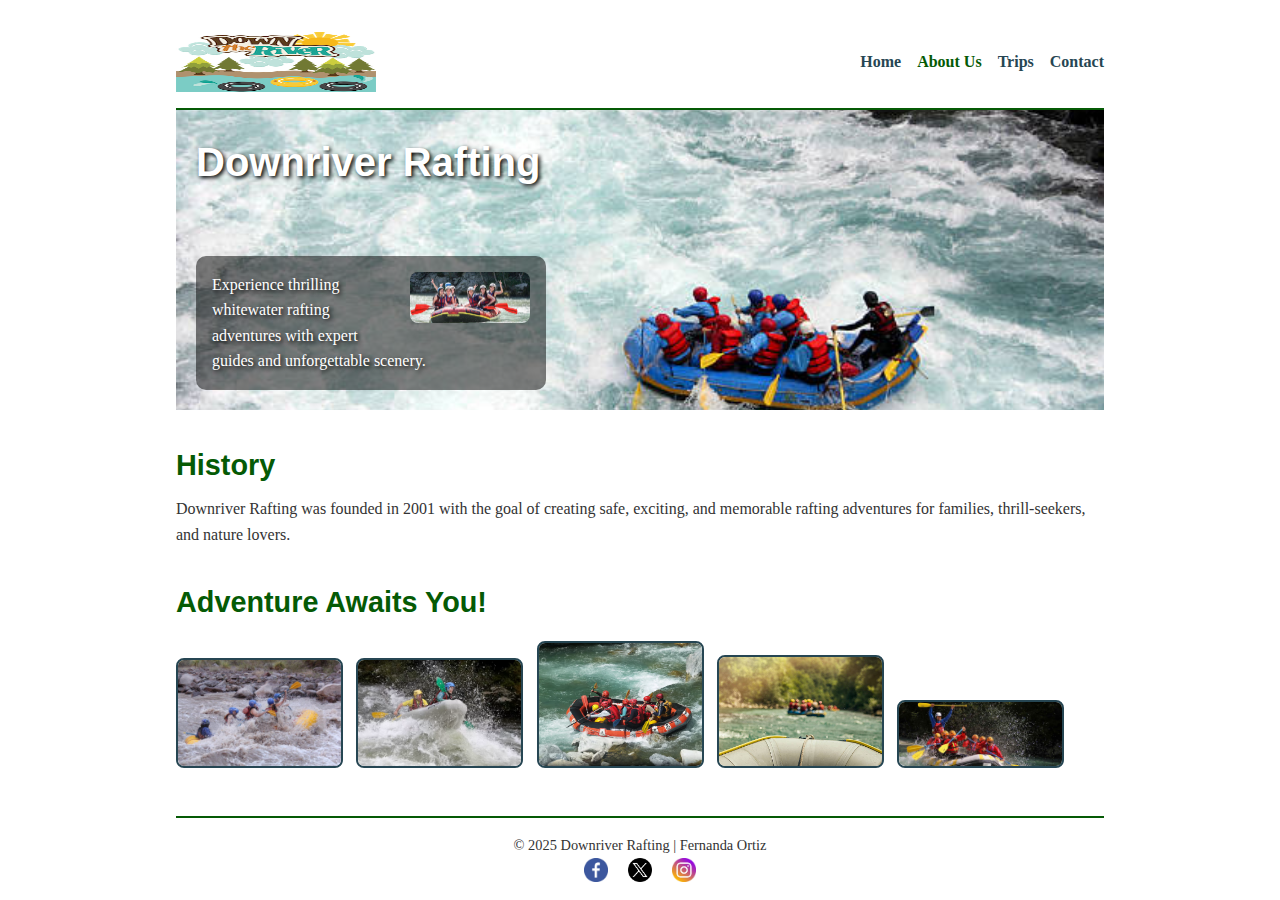
<file: index.html>
<!DOCTYPE html>
<html lang="en">
<head>
  <meta charset="UTF-8">
  <meta http-equiv="refresh" content="0; url=about.html">
  <title>Redirecting...</title>
</head>
<body>
  <p>If you are not redirected, <a href="about.html">click here</a>.</p>
</body>
</html>
</file>
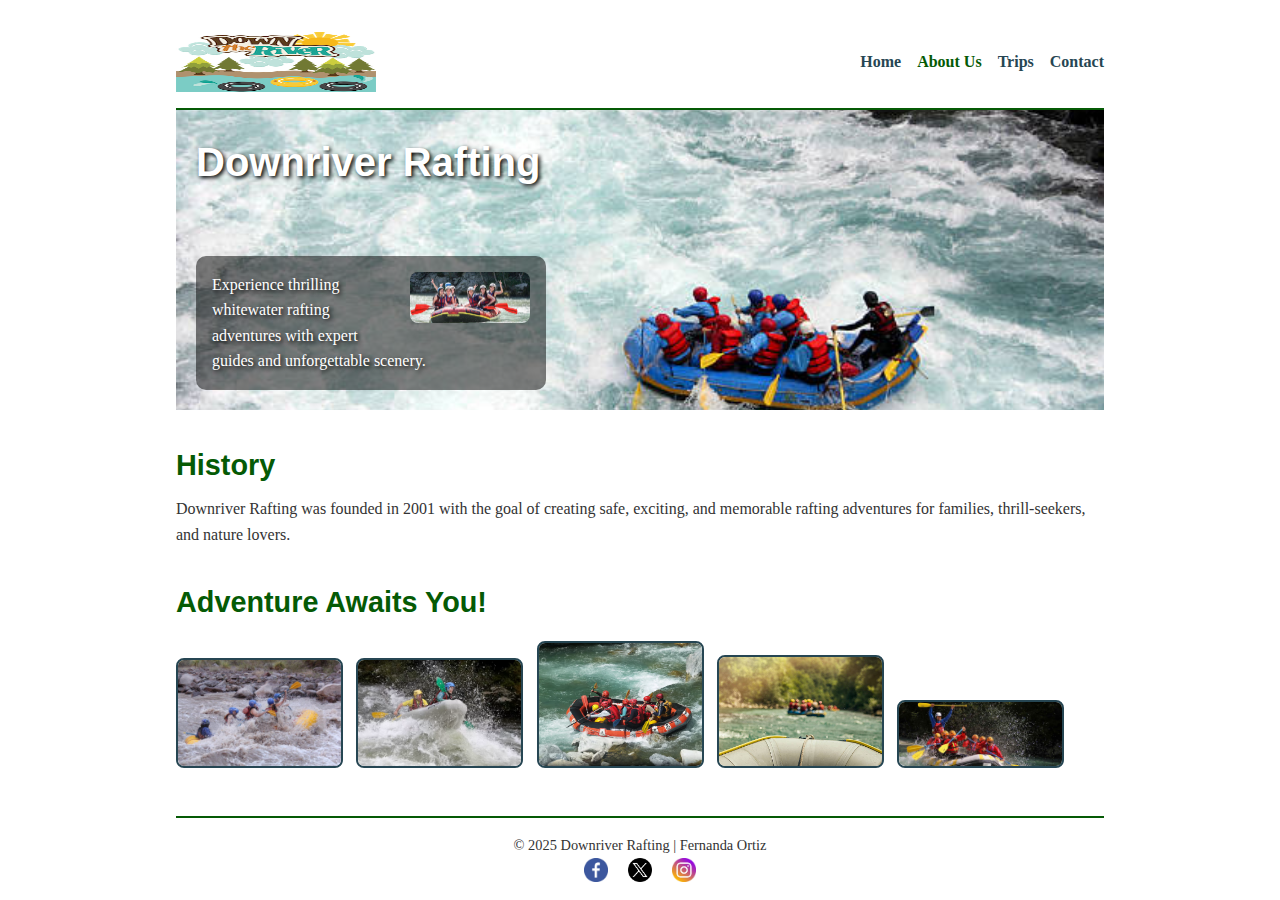
<file: about.html>
<!DOCTYPE html>
<html lang="en">
<head>
  <meta charset="UTF-8" />
  <meta name="viewport" content="width=device-width, initial-scale=1" />
  <title>Downriver Rafting | About Us</title>
  <link rel="stylesheet" href="styles/rafting.css" />

  <!-- Google Fonts -->
  <link rel="preconnect" href="https://fonts.googleapis.com" />
  <link rel="preconnect" href="https://fonts.gstatic.com" crossorigin />
  <link href="https://fonts.googleapis.com/css2?family=Roboto&display=swap" rel="stylesheet" />
</head>
<body>
  <header>
    <img src="images/logo.png" alt="Downriver Logo" width="200" />
    <nav>
      <ul>
        <li><a href="#">Home</a></li>
        <li><a href="about.html" class="current">About Us</a></li>
        <li><a href="#">Trips</a></li>
        <li><a href="#">Contact</a></li>
      </ul>
    </nav>
  </header>

  <main>
    <div class="hero">
      <h1>Downriver Rafting</h1>
      <article>
        <img src="images/happy-client.jpg" alt="Happy client rafting" />
        <p>Experience thrilling whitewater rafting adventures with expert guides and unforgettable scenery.</p>
      </article>
    </div>

    <section class="history">
      <h2>History</h2>
      <p>Downriver Rafting was founded in 2001 with the goal of creating safe, exciting, and memorable rafting adventures for families, thrill-seekers, and nature lovers.</p>
    </section>

    <section class="gallery">
      <h2>Adventure Awaits You!</h2>
      <img src="images/raft1.jpg" alt="Rafting 1" />
      <img src="images/raft2.jpg" alt="Rafting 2" />
      <img src="images/raft3.jpg" alt="Rafting 3" />
      <img src="images/raft4.jpg" alt="Rafting 4" />
      <img src="images/raft5.jpg" alt="Rafting 5" />
    </section>
  </main>

  <footer>
    <p>&copy; 2025 Downriver Rafting | Fernanda Ortiz</p>
    <nav class="social">
      <a href="https://facebook.com"><img src="images/facebook-icon.png" alt="Facebook" /></a>
      <a href="https://twitter.com"><img src="images/twitter-icon.png" alt="Twitter" /></a>
      <a href="https://instagram.com"><img src="images/instagram-icon.png" alt="Instagram" /></a>
    </nav>
  </footer>
</body>
</html>
</file>
<file: styles/rafting.css>
/* Reset general */
* {
  margin: 0;
  padding: 0;
  box-sizing: border-box;
}

/* Variables CSS */
:root {
  --primary-color: #055a05;
  --secondary-color: #f4a261;
  --accent1-color: #264653;
  --accent2-color: #e9c46a;
  --heading-font: 'Verdana Pro Cond Semibold', sans-serif;
  --body-font: Cambria, serif;
}

/* Estilos generales */
body {
  font-family: var(--body-font);
  line-height: 1.6;
  color: #333;
  background-color: #fff;
  max-width: 960px;
  margin: 0 auto;
  padding: 1rem;
}

/* Header y navegación */
header {
  display: flex;
  align-items: center;
  justify-content: space-between;
  padding: 1rem 0;
  border-bottom: 2px solid var(--primary-color);
}

header img {
  height: 60px;
}

nav ul {
  list-style: none;
  display: flex;
  gap: 1rem;
}

nav a {
  text-decoration: none;
  color: var(--accent1-color);
  font-weight: bold;
}

nav a.current {
  color: var(--primary-color);
}

/* Hero Section */
.hero {
  position: relative;
  background-image: url('../images/hero.jpg');
  background-size: cover;
  background-position: center;
  height: 300px;
  color: white;
  padding: 1rem 2rem;
  text-shadow: 2px 2px 4px #000;
}

/* Posicionamos el h1 y el article dentro del hero */
.hero h1 {
  position: absolute;
  top: 20px;
  left: 20px;
  font-family: var(--heading-font);
  font-size: 2.5rem;
  z-index: 2;
  margin: 0;
}

.hero article {
  position: absolute;
  bottom: 20px;
  left: 20px;
  background-color: rgba(0, 0, 0, 0.5);
  padding: 1rem;
  border-radius: 10px;
  max-width: 350px;
  z-index: 2;
  color: white;
}

/* Imagen del article flotando a la derecha */
.hero article img {
  float: right;
  width: 120px;
  margin-left: 1rem;
  border-radius: 8px;
}

/* Section History */
.history {
  margin-top: 2rem;
}

.history h2 {
  font-family: var(--heading-font);
  font-size: 1.8rem;
  margin-bottom: 0.5rem;
  color: var(--primary-color);
}

/* Section Gallery */
.gallery {
  margin-top: 2rem;
}

.gallery h2 {
  font-family: var(--heading-font);
  font-size: 1.8rem;
  color: var(--primary-color);
  margin-bottom: 1rem;
}

.gallery img {
  width: 18%;
  margin: 0 1% 1% 0;
  border-radius: 8px;
  border: 2px solid var(--accent1-color);
}

/* Footer */
footer {
  margin-top: 2rem;
  padding-top: 1rem;
  border-top: 2px solid var(--primary-color);
  text-align: center;
  font-size: 0.9rem;
  font-family: var(--body-font);
}

footer .social a {
  text-decoration: none;
  margin: 0 0.5rem;
}

footer .social img {
  width: 24px;
  vertical-align: middle;
}
</file>
